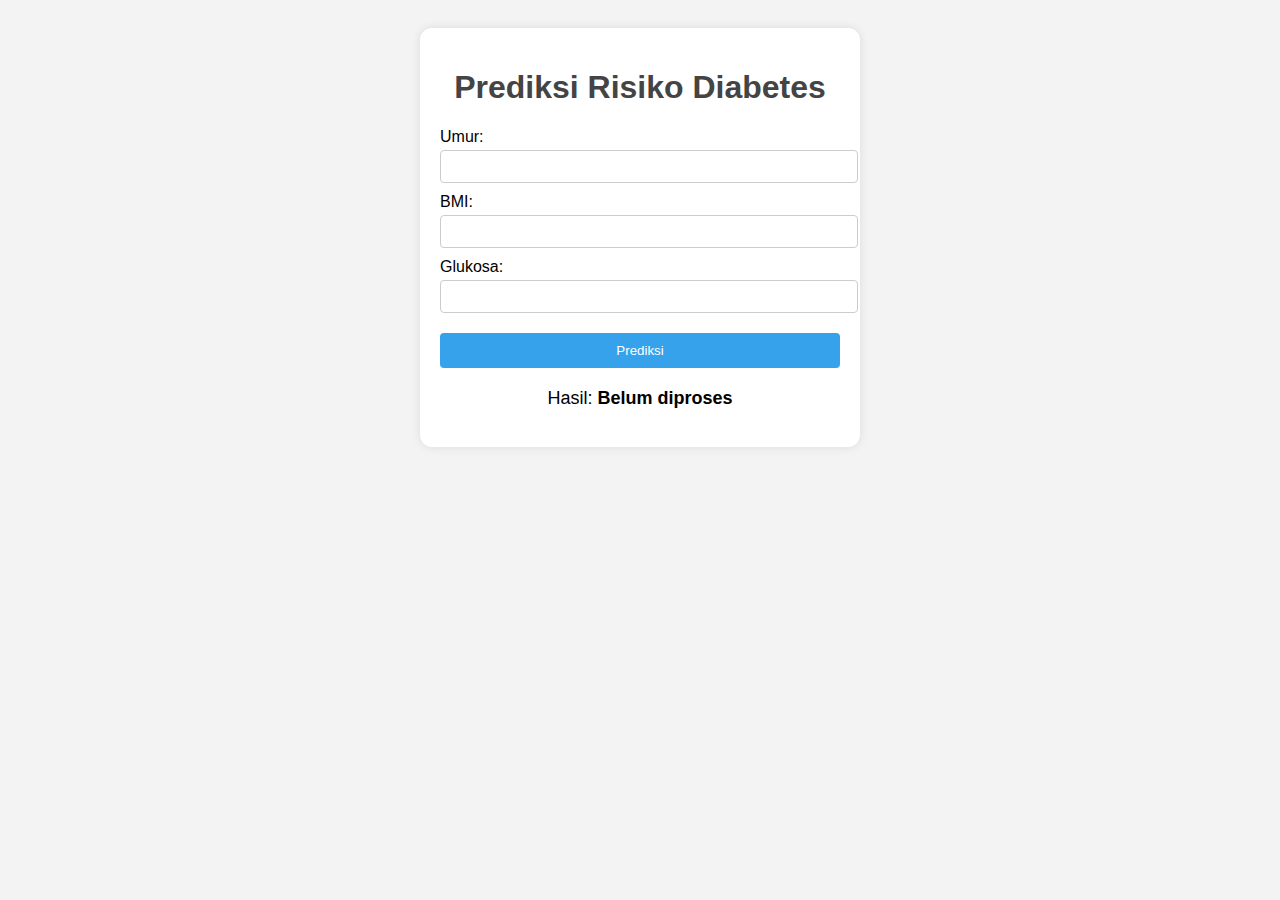
<file: Program/index.html>
<!DOCTYPE html>
<html lang="en">
<head>
  <meta charset="UTF-8">
  <meta name="viewport" content="width=device-width, initial-scale=1.0">
  <title>Prediksi Risiko Diabetes</title>
  <link rel="stylesheet" href="style.css">
</head>
<body>
  <div class="container">
    <h1>Prediksi Risiko Diabetes</h1>
    
    <form id="predictionForm">
      <label for="age">Umur:</label>
      <input type="number" id="age" name="age" required>

      <label for="bmi">BMI:</label>
      <input type="number" step="any" id="bmi" name="bmi" required>

      <label for="glucose">Glukosa:</label>
      <input type="number" id="glucose" name="glucose" required>

      <button type="submit">Prediksi</button>
    </form>

    <div class="result">
      <p id="resultText">Hasil: <strong>Belum diproses</strong></p>
    </div>
  </div>

  <script src="script.js"></script>
</body>
</html>
</file>
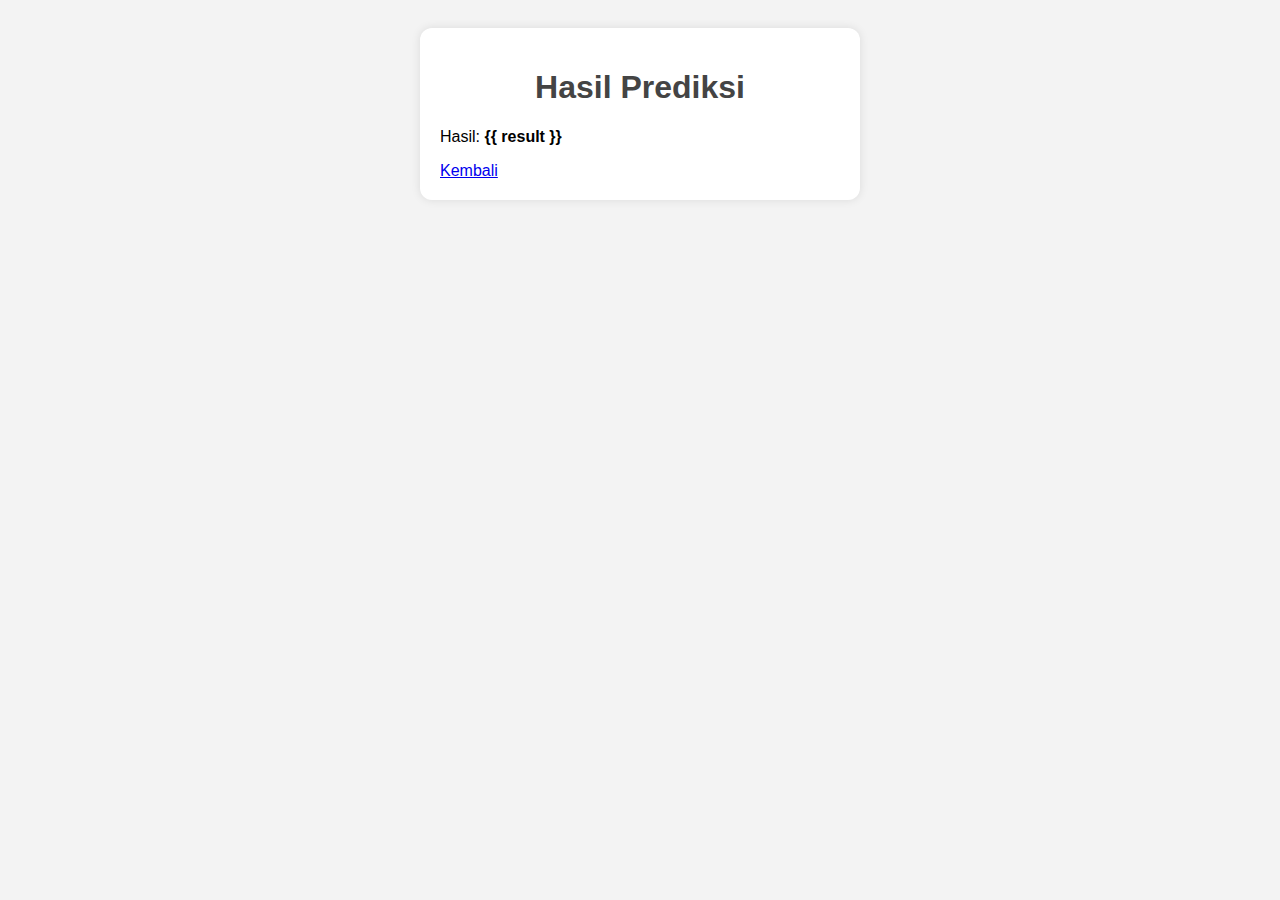
<file: Program/result.html>
<!DOCTYPE html>
<html lang="en">
<head>
  <meta charset="UTF-8">
  <meta name="viewport" content="width=device-width, initial-scale=1.0">
  <title>Hasil Prediksi</title>
  <link rel="stylesheet" href="style.css">
</head>
<body>
  <div class="container">
    <h1>Hasil Prediksi</h1>
    <p>Hasil: <strong>{{ result }}</strong></p>
    <a href="/">Kembali</a>
  </div>
</body>
</html>
</file>
<file: Program/style.css>
body {
    font-family: Arial, sans-serif;
    background-color: #f3f3f3;
    padding: 20px;
  }
  .container {
    max-width: 400px;
    margin: auto;
    background-color: #ffffff;
    padding: 20px;
    border-radius: 12px;
    box-shadow: 0 0 10px rgba(0,0,0,0.1);
  }
  h1 {
    text-align: center;
    color: #444;
  }
  label {
    display: block;
    margin-top: 10px;
  }
  input {
    width: 100%;
    padding: 8px;
    margin-top: 4px;
    border: 1px solid #ccc;
    border-radius: 4px;
  }
  button {
    margin-top: 20px;
    width: 100%;
    padding: 10px;
    background-color: #36a2eb;
    color: white;
    border: none;
    border-radius: 4px;
    cursor: pointer;
  }
  .result {
    margin-top: 20px;
    text-align: center;
    font-size: 18px;
  }
</file>
